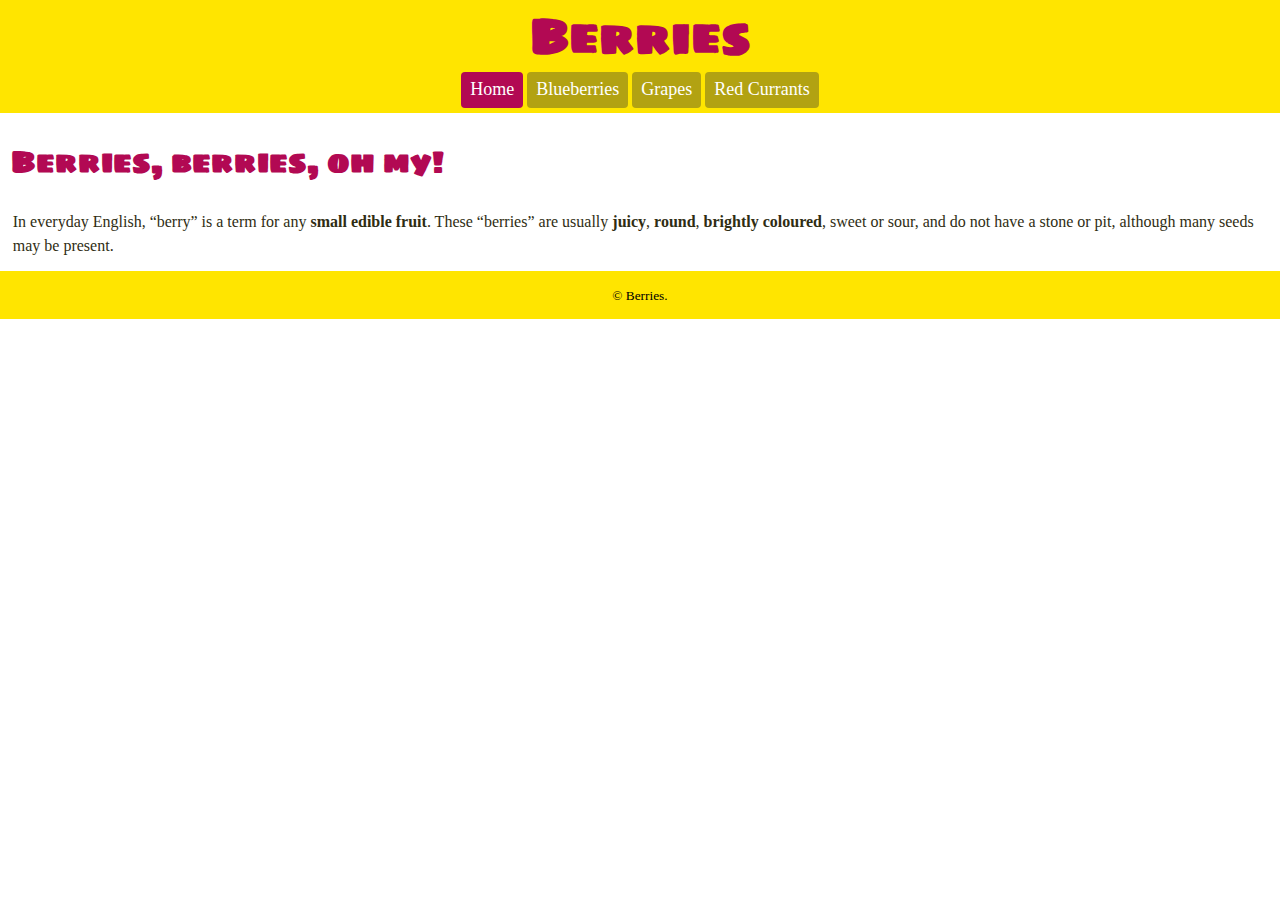
<file: index.html>
<!DOCTYPE html>
<html lang="en-ca">
<head>
  <meta charset="utf-8">
  <title>Berries</title>
  <meta name="viewport" content="width=device-width,initial-scale=1">
  <link href="css/main.css" rel="stylesheet">
  <link href="https://fonts.googleapis.com/css?family=Sigmar+One&display=swap" rel="stylesheet">
</head>
<body>

  <header>
    <h1>Berries</h1>

    <nav class="nav-buttons">
      <ul>
        <li><a class="current" href="index.html">Home</a></li>
        <li><a href="blueberries.html">Blueberries</a></li>
        <li><a href="grapes.html">Grapes</a></li>
        <li><a href="red-currants.html">Red Currants</a></li>
      </ul>
    </nav>
  </header>
  <main>
    <h2>Berries, berries, oh my!</h2>

    <p>In everyday English, “berry” is a term for any <b>small edible fruit</b>. These “berries” are usually <b>juicy</b>, <b>round</b>, <b>brightly coloured</b>, sweet or sour, and do not have a stone or pit, although many seeds may be present. </p>
  </main>
  <footer>
    <small>© Berries.</small>
  </footer>
</body>
</html>
</file>
<file: css/main.css>
html {
  box-sizing: border-box;
  font-family: "Sigmar One", georgia;
  line-height: 1.5;
  text-align: center;
  background-color: #fff;
  margin: 0;
}

*, *::before, *::after {
  box-sizing: inherit;
}

h1 {
  margin: 0;
  font-size: 3rem;
}

footer, header {
  margin: 0;
  background-color: #ffe500;
}

header {
  padding: 0;
}

h1, h2 {
  color: #b20953;
}

h2 {
  font-size: 1.875rem;
  margin: .3em .1em;
  padding: .3em 0;
}

a {
  margin: .3em;
}

li {
  font-size: 1.125rem;
  border-style: none;
  display: inline;
  list-style-type: none;
}

nav a {
  display: inline-block;
  font-family: Georgia, serif;
  padding: .2em .5em .3em;
  margin: 0 0 .3em;
  border-radius: 4px;
  text-decoration: none;
  color: #fff;
  background-color: #b2a212;
}

img {
  display: block;
  width: 100%;
  margin: 0;
  padding: .2em .3em;
}

nav a:hover {
  background-color: #cc1465;
  color: #fff;
}

p {
  font-size: 1rem;
  font-family: georgia;
  color: #2f2d13;
  margin: .3em;
  padding-top: .5em;
}

footer {
  font-size: 1rem;
  font-family: georgia;
  padding: .75em;
}

main {
  text-align: left;
  padding: .2em;
  margin: .3em;
  background-color: #fff;
}

body {
  margin: 0;
}

nav .current {
  background-color: #b20953;
}

ul {
  padding: 0;
  margin: 0;
}
</file>
